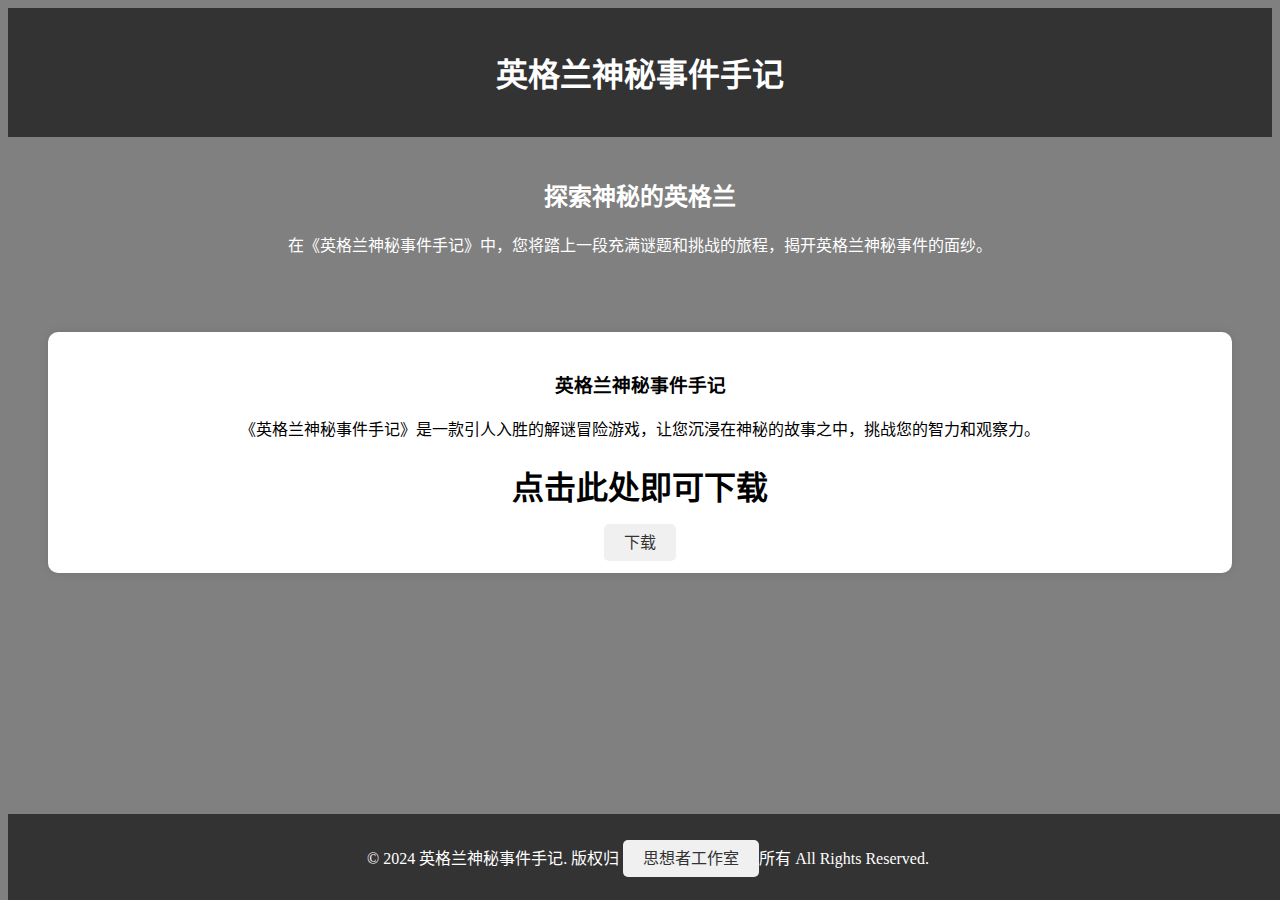
<file: index.html>
<!DOCTYPE html>
<html lang="zh-CN">
<head>
    <meta charset="UTF-8">
    <meta http-equiv="X-UA-Compatible" content="IE=edge">
    <meta name="viewport" content="width=device-width, initial-scale=1.0">
    <title>英格兰神秘事件手记</title>
    <style>
 <style>
       body {
    font-family: 'cursive', sans-serif;
    margin: 0;
    padding: 0;
    background-color: #ffffff;
    color: #333;
}
        header {
            background-color: #333;
            color: #fff;
            text-align: center;
            padding: 20px 0;
        }
        section {
            padding: 20px;
            text-align: center;
        }
        footer {
            background-color: #333;
            color: #fff;
            text-align: center;
            padding: 15px 0;
            position: fixed;
            bottom: 0;
            width: 100%;
        }
        .game {
            background-color: #fff;
            padding: 20px;
            margin: 20px;
            border-radius: 10px;
            box-shadow: 0 0 10px rgba(0, 0, 0, 0.1);
        }
        a {
            text-decoration: none;
            color: #333;
            padding: 10px 20px;
            background-color: #f0f0f0;
            border-radius: 5px;
            transition: background-color 0.3s;
        }
        a:hover {
            background-color: #ddd;
        }
    </style>
    <style>
      body {
    background: linear-gradient(grey);
    color: white;
}
div {
    color: black;
}
    </style>
</head>
</script>
<body>
    <header>
        <h1>英格兰神秘事件手记</h1>
    </header>
    <section class="intro">
        <h2>探索神秘的英格兰</h2>
        <p>在《英格兰神秘事件手记》中，您将踏上一段充满谜题和挑战的旅程，揭开英格兰神秘事件的面纱。</p>
    </section>
    <section class="games">
        <div class="game">
            <h3>英格兰神秘事件手记</h3>
            <p>《英格兰神秘事件手记》是一款引人入胜的解谜冒险游戏，让您沉浸在神秘的故事之中，挑战您的智力和观察力。</p>
            <h1>点击此处即可下载</h1>
            <a href="notes_of_mysteries_in_England.exe" download>下载</a>
        </div>
    </section>
    <footer>
        <p>&copy; 2024 英格兰神秘事件手记. 版权归 <a href="studio.html">思想者工作室</a>所有 All Rights Reserved.</p>
    </footer>
</body>
</html>
</file>
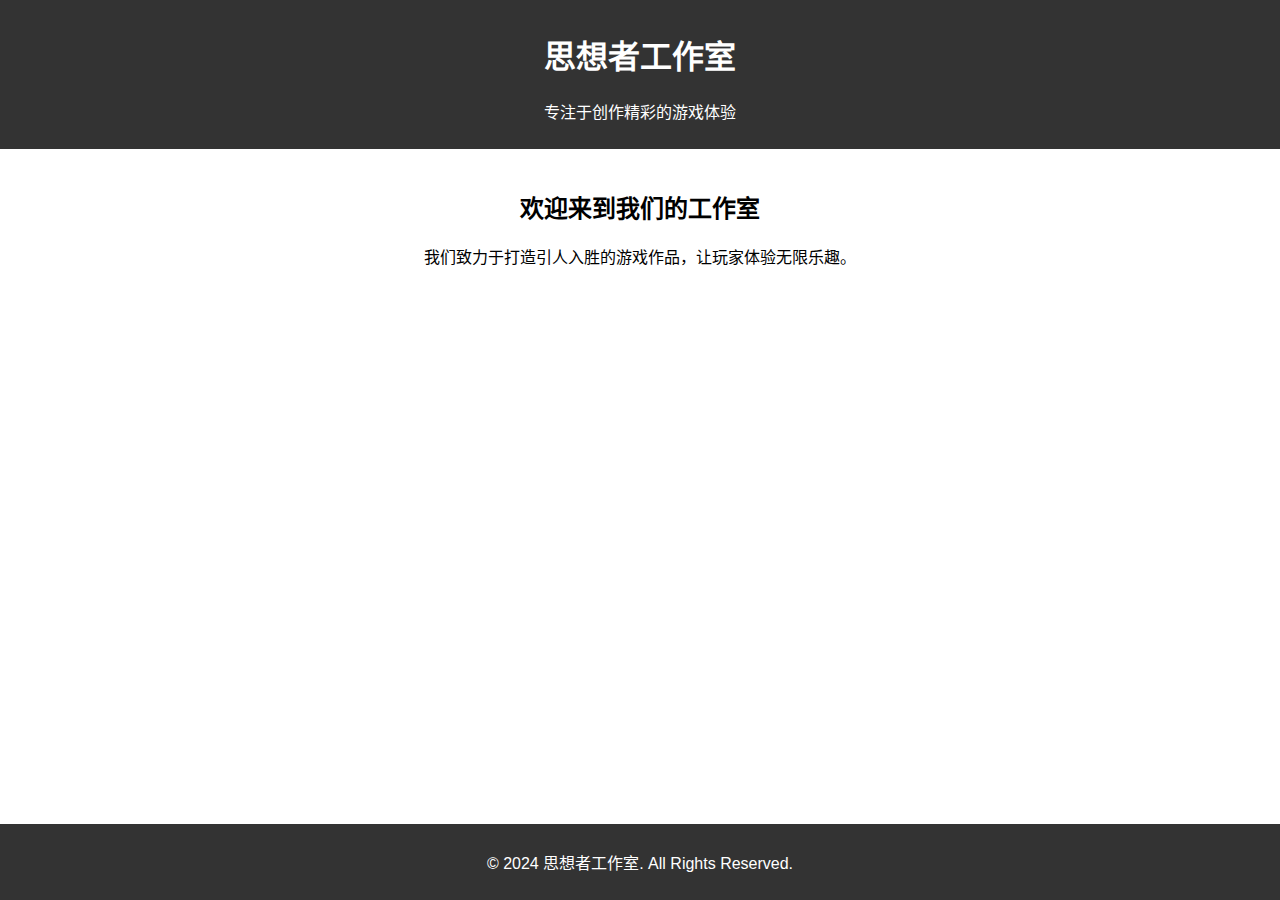
<file: studio.html>
<!DOCTYPE html>
<html lang="zh-CN">
<head>
    <meta charset="UTF-8">
    <meta http-equiv="X-UA-Compatible" content="IE=edge">
    <meta name="viewport" content="width=device-width, initial-scale=1.0">
    <link rel="icon" type="image/png" href="上图标.ico">
    <title>我们是思想者工作室</title>
    <style>
        body {
            font-family: Arial, sans-serif;
            margin: 0;
            padding: 0;
        }
        header {
            background-color: #333;
            color: #fff;
            text-align: center;
            padding: 10px 0;
        }
        section {
            padding: 20px;
            text-align: center;
        }
        footer {
            background-color: #333;
            color: #fff;
            text-align: center;
            padding: 10px 0;
            position: fixed;
            bottom: 0;
            width: 100%;
        }
    </style>
</head>
<body>
    <header>
        <h1>思想者工作室</h1>
        <p>专注于创作精彩的游戏体验</p>
    </header>
    <section>
        <h2>欢迎来到我们的工作室</h2>
        <p>我们致力于打造引人入胜的游戏作品，让玩家体验无限乐趣。</p>
    </section>
    <style>
        p {
  text-align: center;
}
    <p> 我们的作品有<a href="zst080116.github.io">英格兰神秘事件手记</a> </p>
        </style>
    <footer>
        <p>&copy; 2024 思想者工作室. All Rights Reserved.</p>
    </footer>
</body>
</html>
</file>
